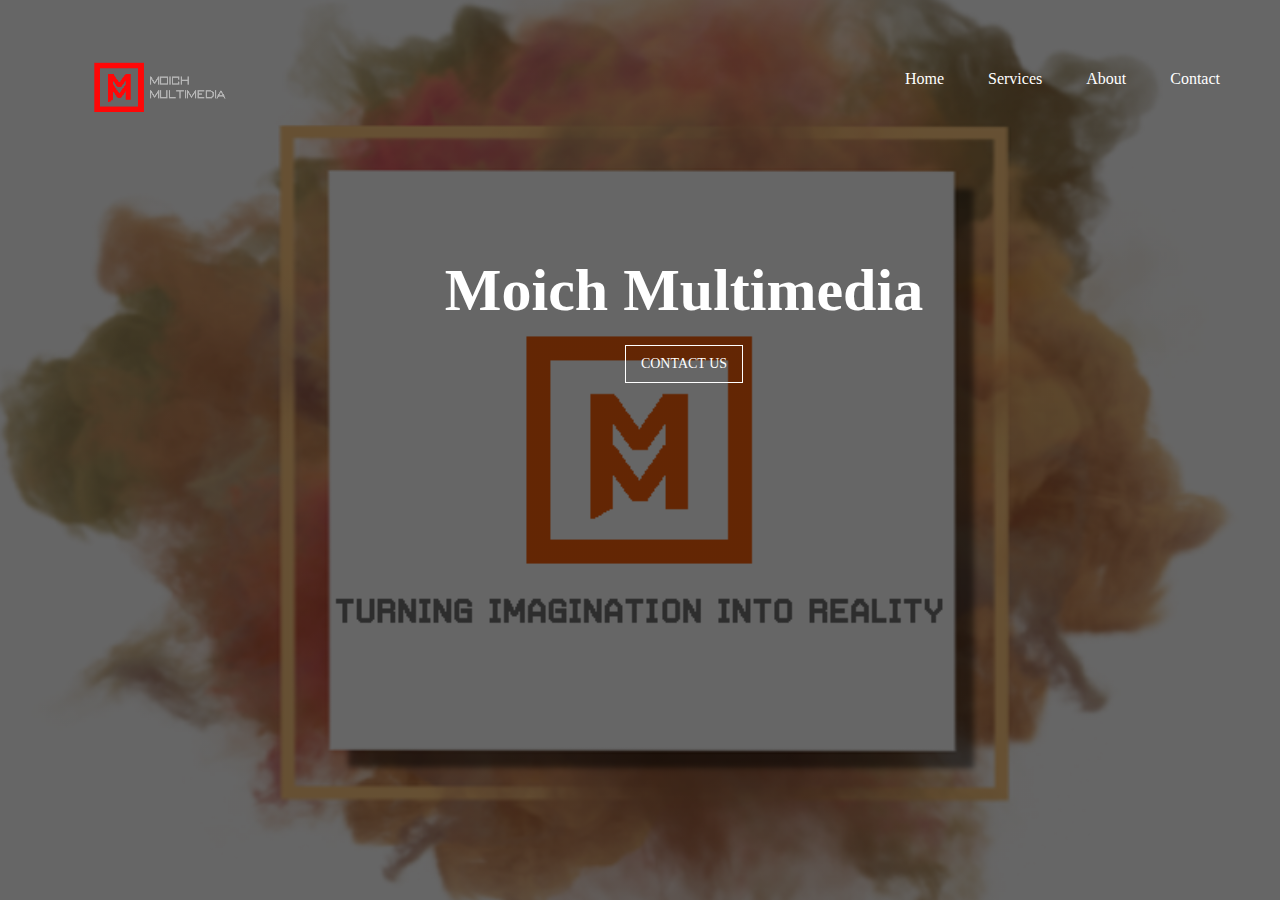
<file: index.html>
<!DOCTYPE html>
<html lang="en">
<head>
    <meta charset="UTF-8">
    <title>Moich Multimedia</title>
    <link rel = "stylesheet" href="main/style.css">
</head>
<body>

    <div class="wrapper">
        <div class="logo">
            <img src="images/Logo.png">
        </div>
        <ul class = "nav-area">
            <li><a href ="#">Home</a></li>
            <li><a href ="Services.html">Services</a></li>
            <li><a href ="#">About</a></li>
            <li><a href ="#">Contact</a></li>
        </ul>
    </div>

    <div class="welcome-text">
        <h1>Moich Multimedia</h1>
        <a href="#">Contact Us</a>
    </div>

</body>
</html>
</file>
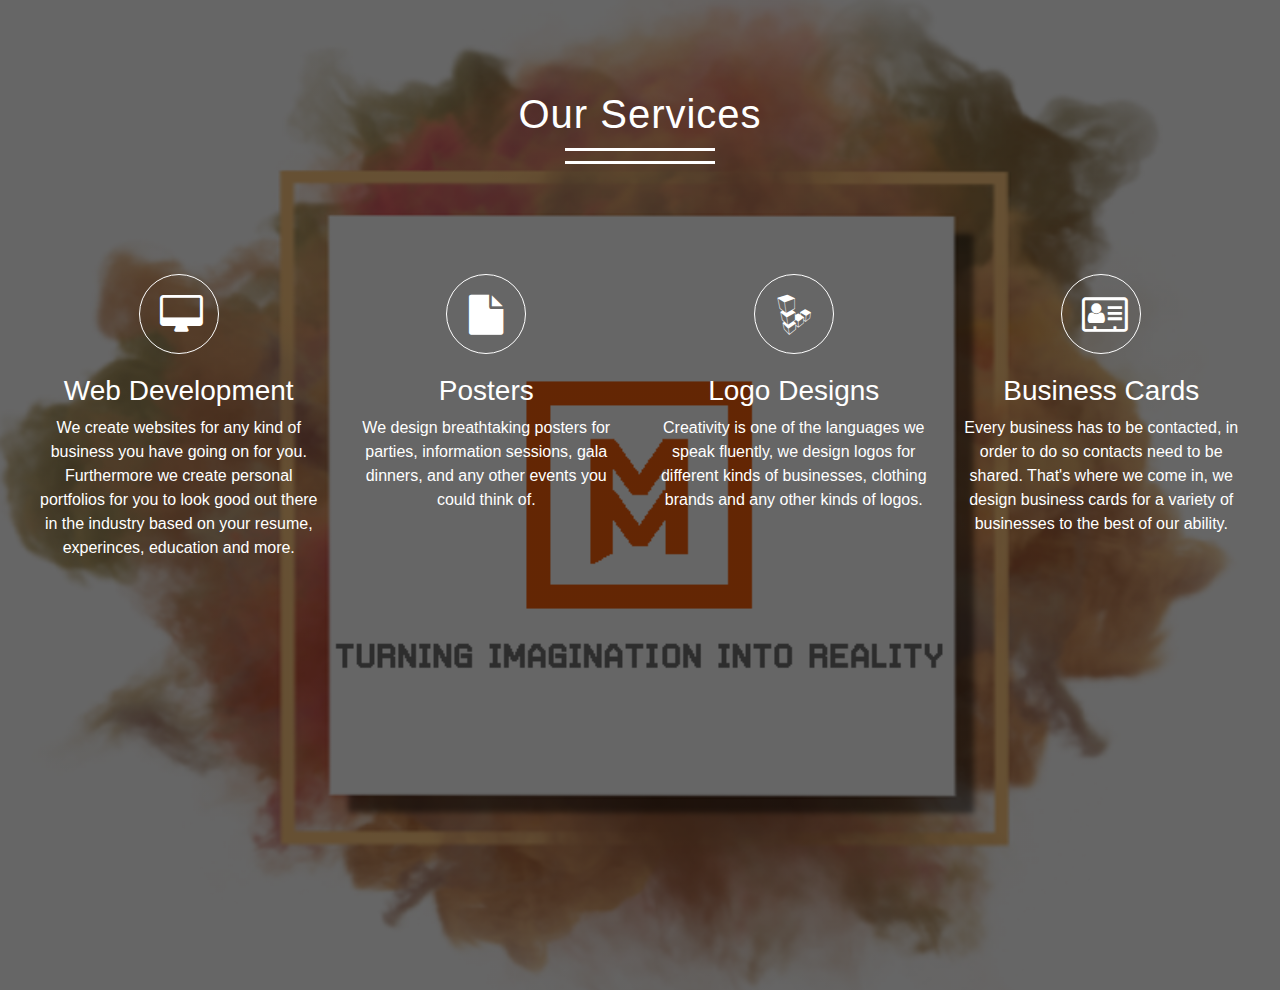
<file: Services.html>
<html>
<head>
    <title>Services</title>
    <link rel = "stylesheet" href="main/style.css">
    <link href="https://stackpath.bootstrapcdn.com/bootstrap/4.5.0/css/bootstrap.min.css" rel = "stylesheet">
    <link href="https://stackpath.bootstrapcdn.com/font-awesome/4.7.0/css/font-awesome.min.css" rel = "stylesheet">

</head>

<body>
    <div class="wrapper">
            <div class="services">
                <h1>Our Services<h1>
            </div>
        

        <div class="row">
            <div class="col-md-3 text-center">
                <div class="icon">
                    <i class="fa fa-desktop"></i>
                </div>
                <h3>Web Development</h3>
                <p>We create websites for any kind of business you have going on for you.
                Furthermore we create personal portfolios for you to look good out there
                in the industry based on your resume, experinces, education and more.
                </p>
            </div>

            <div class="col-md-3 text-center">
                <div class="icon">
                    <i class="fa fa-file"></i>
                </div>
                <h3>Posters</h3>
                <p>We design breathtaking posters for parties, information sessions, gala dinners,
                    and any other events you could think of.
                </p>
            </div>

            <div class="col-md-3 text-center">
                <div class="icon">
                    <i class="fa fa-linode"></i>
                </div>
                <h3>Logo Designs</h3>
                <p>Creativity is one of the languages we speak fluently, we design logos for different
                    kinds of businesses, clothing brands and any other kinds of logos.
                </p>
            </div>

            <div class="col-md-3 text-center">
                <div class="icon">
                    <i class="fa fa-address-card-o"></i>
                </div>
                <h3>Business Cards</h3>
                <p>Every business has to be contacted, in order to do so contacts need 
                   to be shared. That's where we come in, we design business cards for a variety 
                   of businesses to the best of our ability.
                </p>
            </div>
        </div>
    </div>
</body>
</html>
</file>
<file: main/style.css>
*{
    margin: 0;
    padding: 0;
}
.wrapper{
    max-width: 1200px;
    margin: auto;
}

body{
    background: linear-gradient(rgba(0,0,0,0.6),rgba(0,0,0,0.6)),url("../images/bg.png");
    height: 100vh;
    -webkit-background-size: 100%;
    background-size: cover;
    background-position: center;
    position: relative;
    color: #fff !important;
}
.nav-area{
    float: right;
    list-style: none;
    margin-top: 70px;
}
.nav-area li{
    display: inline-block;
}
.nav-area li a{
    color: #fff;
    text-decoration: none;
    padding: 5px 20px;
    font-family: Century Gothic;
    font-size: 16px;
}
.nav-area li a:hover{
    background: #fff;
    color: #333;
}

.logo img{
    width: 250px;
    float: left;
    height: auto;
    
}
.welcome-text{
    position: absolute;
    width: 600px;
    height: 300px;
    margin: 20% 30%;
    text-align: center;
    
}
.welcome-text h1{
    text-align: center;
    color: #fff;
    text-transform: initial;
    font-size: 60px;
}
.welcome-text a{
    border: 1px solid #fff;
    padding: 10px 15px;
    text-decoration: none;
    text-transform: uppercase;
    font-family: Century Gothic;
    font-size: 14px;
    margin-top: 20px;
    display: inline-block;
    color: #fff;
}
.welcome-text a:hover{
    background: #fff;
    color: #333;
}

.services{
    margin: 90px auto;
    text-align: center;
}

.services h1{
    font-family: sans-serif;
    letter-spacing: 1px;
    color: #fff;

}

.services h1:after{
    content:'';
    background: white;
    display: block;
    width: 150px;
    height: 3px;
    margin: 10px auto;
}

.icon{
    font-size: 40px;
    margin: 20px auto;
    padding: 20px;
    height: 80px;
    width: 80px;
    border: 1px solid white;
    border-radius: 50%;
}

.col-md-3:hover{
    box-shadow: 5px 7px 9px -3px rgba(255,255,255,0.5);
    cursor: pointer;
}
</file>
